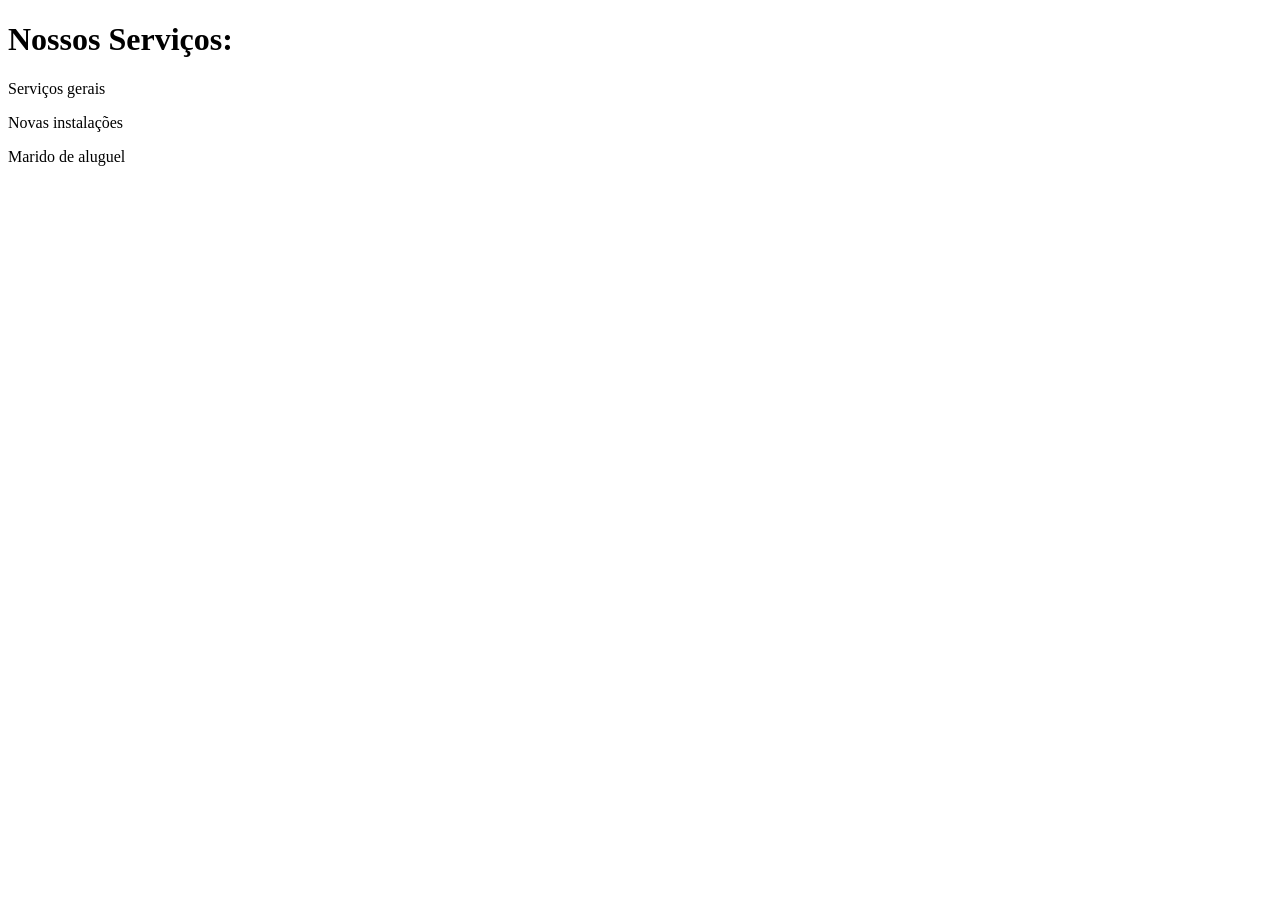
<file: servicos.html>
<!DOCTYPE html>
<html lang="en">
<head>
    <meta charset="UTF-8">
    <meta name="viewport" content="width=device-width, initial-scale=1.0">
    <title>Document</title>
</head>
<body>
    <h1>Nossos Serviços:</h1>
    <p>Serviços gerais</p>
    <p>Novas instalações</p>
    <p>Marido de aluguel</p>
</body>
</html>
</file>
